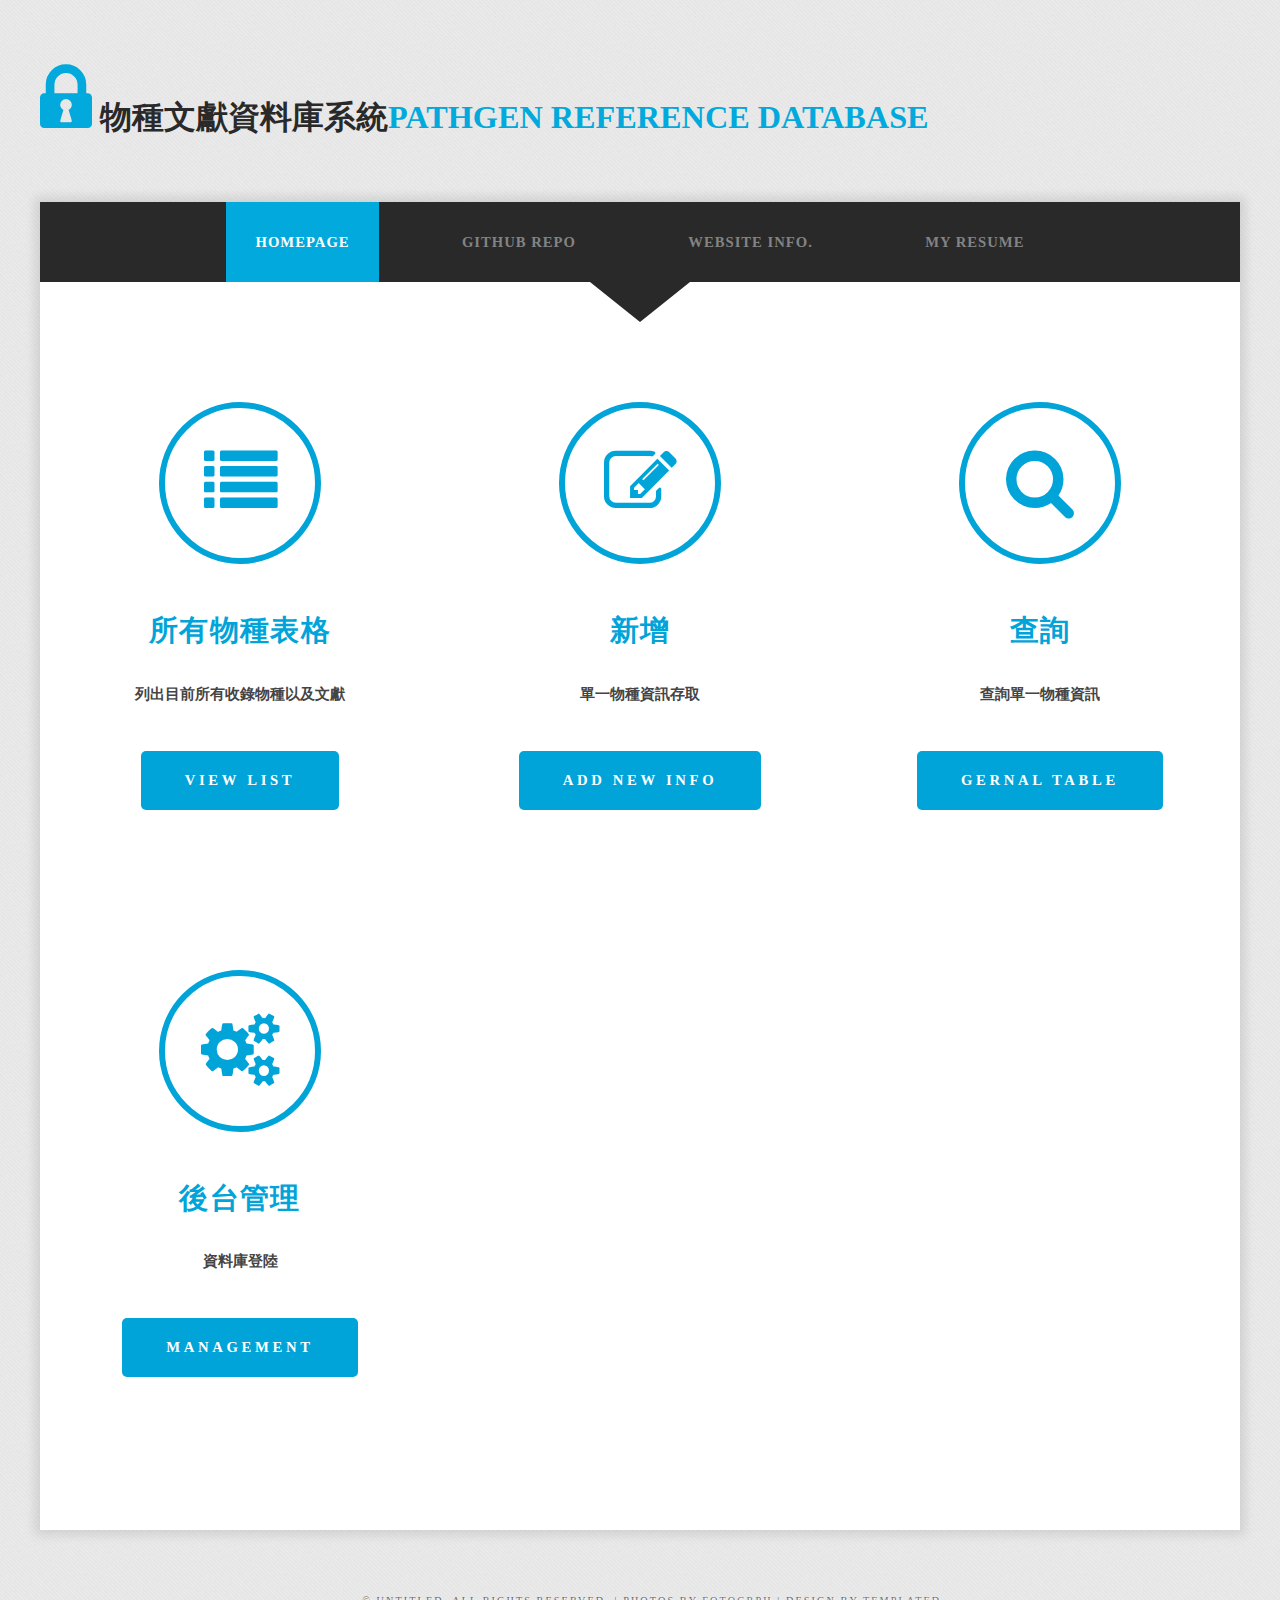
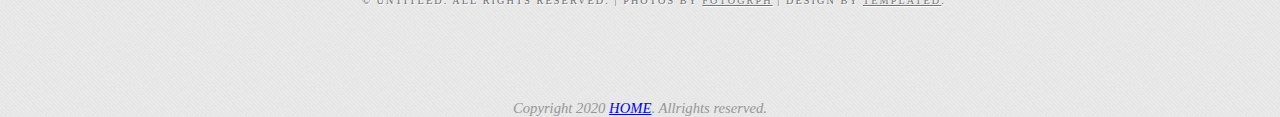
<file: index.html>
<!DOCTYPE html PUBLIC "-//W3C//DTD XHTML 1.0 Strict//EN" "http://www.w3.org/TR/xhtml1/DTD/xhtml1-strict.dtd">
<!--
Design by TEMPLATED
http://templated.co
Released for free under the Creative Commons Attribution License

Name       : Justifiable 
Description: A two-column, fixed-width design with dark color scheme.
Version    : 1.0
Released   : 20130801
-->
<html xmlns="http://www.w3.org/1999/xhtml">
<head>
<meta http-equiv="Content-Type" content="text/html; charset=utf-8" />
<title>物種資料庫</title>
<meta name="keywords" content="" />
<meta name="description" content="" />
<link href="http://fonts.googleapis.com/css?family=Open+Sans:400,300,600,700,800|Open+Sans+Condensed:300,700" rel="stylesheet" />
<link href="default.css" rel="stylesheet" type="text/css" media="all" />
<link href="fonts.css" rel="stylesheet" type="text/css" media="all" />

<!--[if IE 6]><link href="default_ie6.css" rel="stylesheet" type="text/css" /><![endif]-->

</head>


<body>
<div id="logo" class="container">
	<h1>
		<span class="icon icon-lock icon-size"></span>
		物種文獻資料庫系統<span>Pathgen Reference Database</span>
	</h1>
</div>
<div id="wrapper" class="container">
	<div id="menu" class="container">
		<ul>
			<li class="current_page_item" ><a  href="#" accesskey="1" title="">Homepage</a></li>
			<li><a href="https://github.com/HuangDeneil/Wed-test" accesskey="2" title="">GitHub repo</a></li>
			<li><a href="./WebInfo.html" accesskey="3" title="">Website Info.</a></li>
			<li><a href="./Resume.html" accesskey="4" title="">My resume</a></li>
		</ul>
	</div>
	<div id="three-column" class="container">
		<div><span class="arrow-down"></span></div>
		<div id="tbox1"> <span class="icon icon-list"></span>
			<div class="title">
				<h2>所有物種表格</h2>
			</div>
			<p style="padding: 0px 10% 0px 10%">列出目前所有收錄物種以及文獻</p>
			<a href="./gernal_management/call_list_from_mysql.php" class="button">View list</a> </div>
		<div id="tbox2"> <span class="icon icon-edit"></span>
			<div class="title">
				<h2>新增</h2>
			</div>
			<p style="padding: 0px 10% 0px 10%">單一物種資訊存取</p>
			<a href="./order_input/order_process.php" class="button" >Add new info</a> </div>
		<div id="tbox3"> <span class="icon icon-search"></span>
			<div class="title">
				<h2>查詢</h2>
			</div>
			<p style="padding: 0px 10% 0px 10%">查詢單一物種資訊</p>
			<a href="./gernal_management/search_engine.php" class="button" >Gernal table</a> </div>
	</div>
	<div id="three-column" class="container">
		<div id="tbox2"> <span class="icon icon-cogs"></span>
			<div class="title">
				<h2>後台管理</h2>
			</div>
			<p style="padding: 0px 10% 0px 10%">資料庫登陸</p>
			<a href="../phpmyadmin" class="button" >Management</a> 
		</div>
	</div>
</div>

<div id="copyright">
	<p>&copy; Untitled. All rights reserved. | Photos by <a href="http://fotogrph.com/">Fotogrph</a> | Design by <a href="http://templated.co" rel="nofollow">TEMPLATED</a>.</p>
</div>
</body>
<div class='container' align=center><br>
<em >Copyright 2020 <a href='../'>HOME</a>. Allrights reserved.</em></br>
<!-- <img src="images/APG-3.PNG" width=300> -->
</div>
</html>
</file>
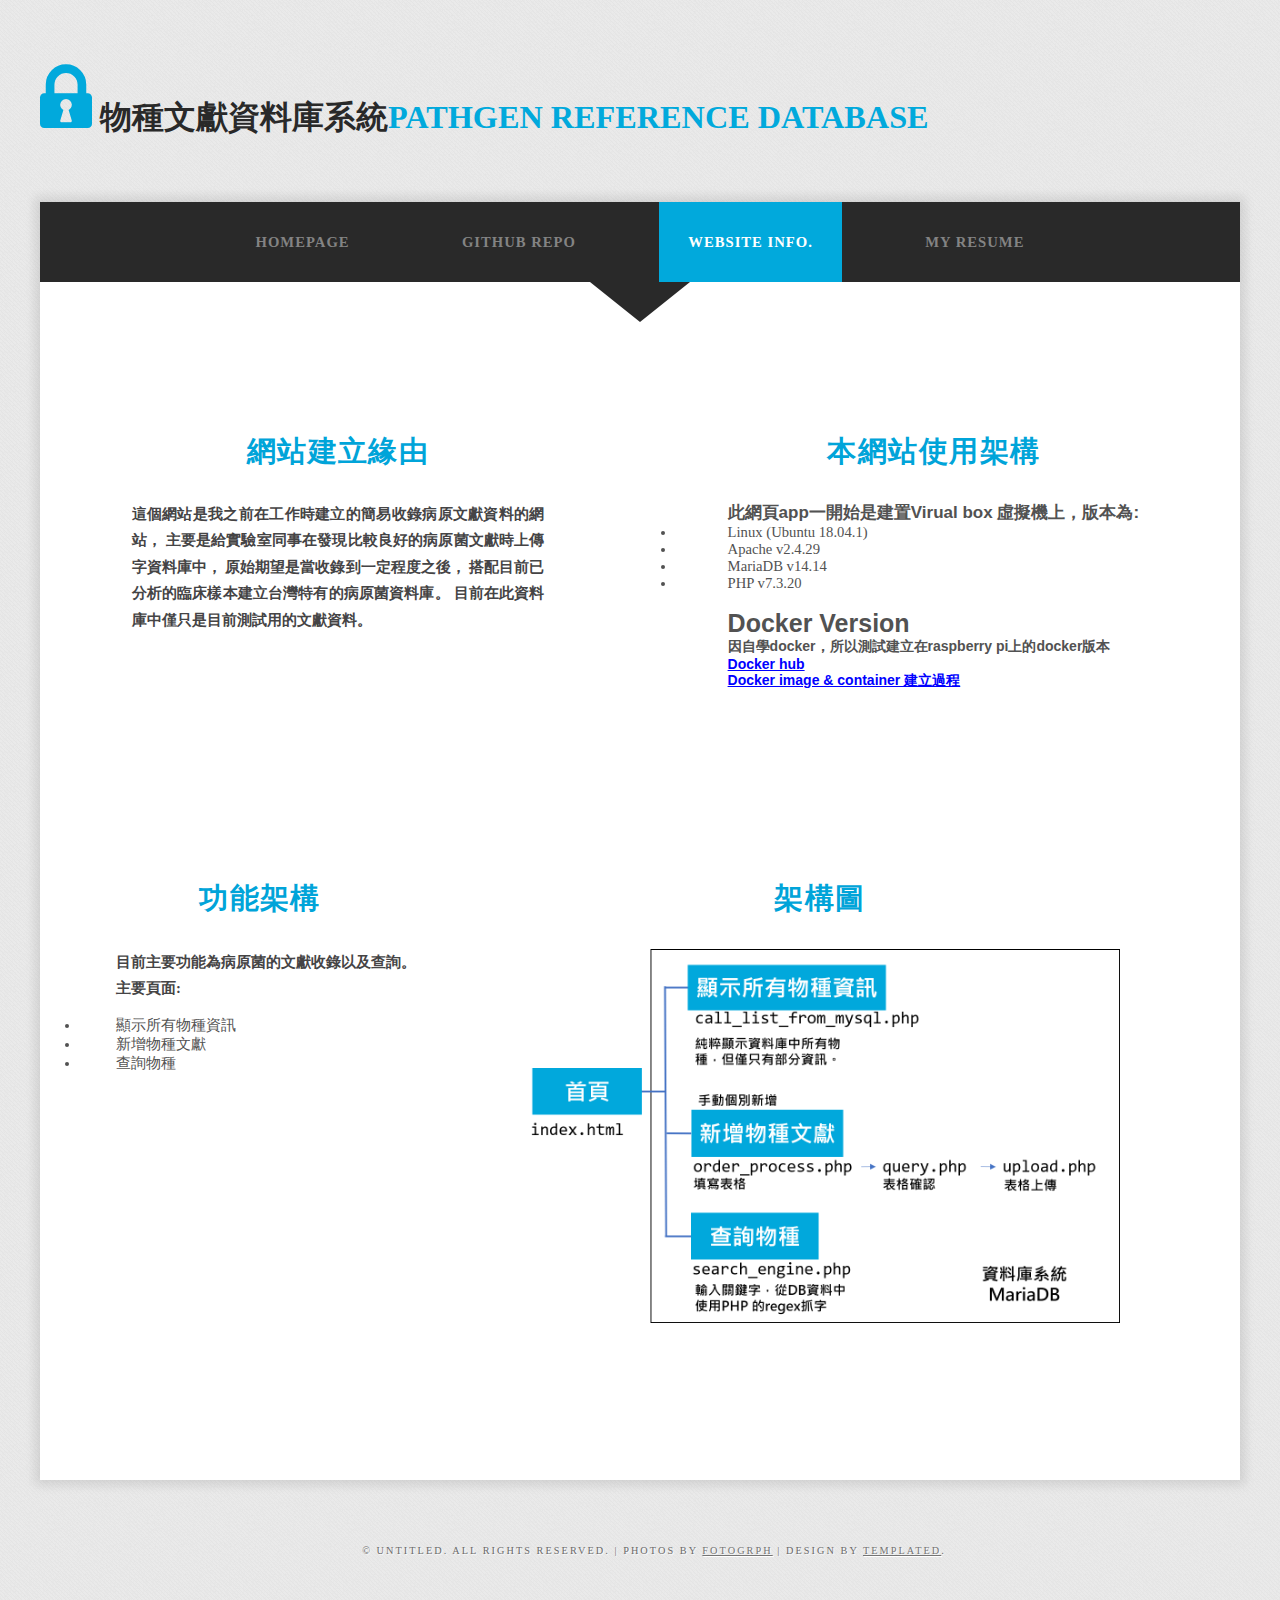
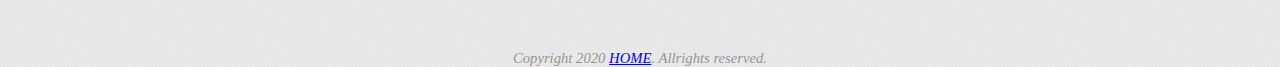
<file: WebInfo.html>
<!DOCTYPE html PUBLIC "-//W3C//DTD XHTML 1.0 Strict//EN" "http://www.w3.org/TR/xhtml1/DTD/xhtml1-strict.dtd">
<!--
Design by TEMPLATED
http://templated.co
Released for free under the Creative Commons Attribution License

Name       : Justifiable 
Description: A two-column, fixed-width design with dark color scheme.
Version    : 1.0
Released   : 20130801
-->
<html xmlns="http://www.w3.org/1999/xhtml">
<head>
<meta http-equiv="Content-Type" content="text/html; charset=utf-8" />
<title>物種資料庫</title>
<meta name="keywords" content="" />
<meta name="description" content="" />
<link href="http://fonts.googleapis.com/css?family=Open+Sans:400,300,600,700,800|Open+Sans+Condensed:300,700" rel="stylesheet" />
<link href="default.css" rel="stylesheet" type="text/css" media="all" />
<link href="fonts.css" rel="stylesheet" type="text/css" media="all" />

<!--[if IE 6]><link href="default_ie6.css" rel="stylesheet" type="text/css" /><![endif]-->




</head>


<body>
<div id="logo" class="container">
	<h1>
		<span class="icon icon-lock icon-size"></span>
		物種文獻資料庫系統<span>Pathgen Reference Database</span>
	</h1>
</div>

<div id="wrapper" class="container">
	<div id="menu" class="container">
		<ul>
			<li><a href="index.html" accesskey="1" title="" >Homepage</a></li>
			<li><a href="https://github.com/HuangDeneil/Wed-test" accesskey="2" title="">GitHub repo</a></li>
			<li class="current_page_item"><a href="#" accesskey="3" title="" >Website Info.</a></li>
			<li><a href="./Resume.html" accesskey="4" title="" >My resume</a></li>
		</ul>
	</div>
	<div id="three-column" class="container">
		<div><span class="arrow-down"></span></div>
		<div id="webContent" > 
			<div id="tbox1" style= "width: 43%;">
				<div class="title">
					<h2>網站建立緣由</h2>
				</div>
				<p style="text-align: justify; width: 80% ; padding: 0px 0px 0px 10%">
					這個網站是我之前在工作時建立的簡易收錄病原文獻資料的網站，
					主要是給實驗室同事在發現比較良好的病原菌文獻時上傳字資料庫中，
					原始期望是當收錄到一定程度之後，
					搭配目前已分析的臨床樣本建立台灣特有的病原菌資料庫。
					目前在此資料庫中僅只是目前測試用的文獻資料。
				</p><br>
			</div>	
			
			<div id="tbox2" style= "width: 43%;">
				<div class="title">
					<h2>本網站使用架構</h2>
				</div>
				<h1 style="text-align: justify; padding: 0px 0px 0px 10%;font-size:17px;font-family:Arial">
					此網頁app一開始是建置Virual box 虛擬機上，版本為:</h1>
					<li style="text-align: justify; padding: 0px 0px 0px 10%">Linux (Ubuntu 18.04.1) </li>
					<li style="text-align: justify; padding: 0px 0px 0px 10%">Apache v2.4.29</li>
					<li style="text-align: justify; padding: 0px 0px 0px 10%">MariaDB v14.14</li>
					<li style="text-align: justify; padding: 0px 0px 0px 10%">PHP v7.3.20</li>
					<br>
				<h1 style="text-align: justify; padding: 0px 0px 0px 10% ;font-size:25px;font-family:Arial" >Docker Version</h1>
				<h1 style="text-align: justify; padding: 0px 0px 0px 10%;font-size:14px;font-family:Arial">
					因自學docker，所以測試建立在raspberry pi上的docker版本 <br>
				 <a href="https://hub.docker.com/r/hudeneil/mydocker_lamp" style="font-family:Arial" >Docker hub</a> <br>
				 <a href="https://hackmd.io/83g0MzVHTSCARkFW4hKu5g?both" style="font-family:Arial">Docker image & container 建立過程</a> </h1>
			</div>
		</div>
		<div id="three-column" class="container">	
			<div id="tbox1" style= "width: 30%;">
				<div class="title">
					<h2>功能架構</h2>
				</div>
				<p style="text-align: justify; padding: 0px 0px 0px 10%">
					目前主要功能為病原菌的文獻收錄以及查詢。<br>主要頁面:</p>
				<li style="text-align: justify; padding: 0px 0px 0px 10%">顯示所有物種資訊</li>
				<li style="text-align: justify; padding: 0px 0px 0px 10%">新增物種文獻</li>
				<li style="text-align: justify; padding: 0px 0px 0px 10%">查詢物種</li>
			</div>
			<div id="tbox2" style= "width: 50%;">
				<div class="title">
					<h2>架構圖</h2>
				</div>
				<img src="images/structure.png" width=300 style= "width: 100%;" >
			</div>
		</div>
	</div>
</div>

<div id="copyright">
	<p>&copy; Untitled. All rights reserved. | Photos by <a href="http://fotogrph.com/">Fotogrph</a> | Design by <a href="http://templated.co" rel="nofollow">TEMPLATED</a>.</p>
</div>
</body>
<div class='container' align=center><br>
<em >Copyright 2020 <a href='../'>HOME</a>. Allrights reserved.</em></br>
<!-- <img src="images/APG-3.PNG" width=300> -->
</div>
</html>
</file>
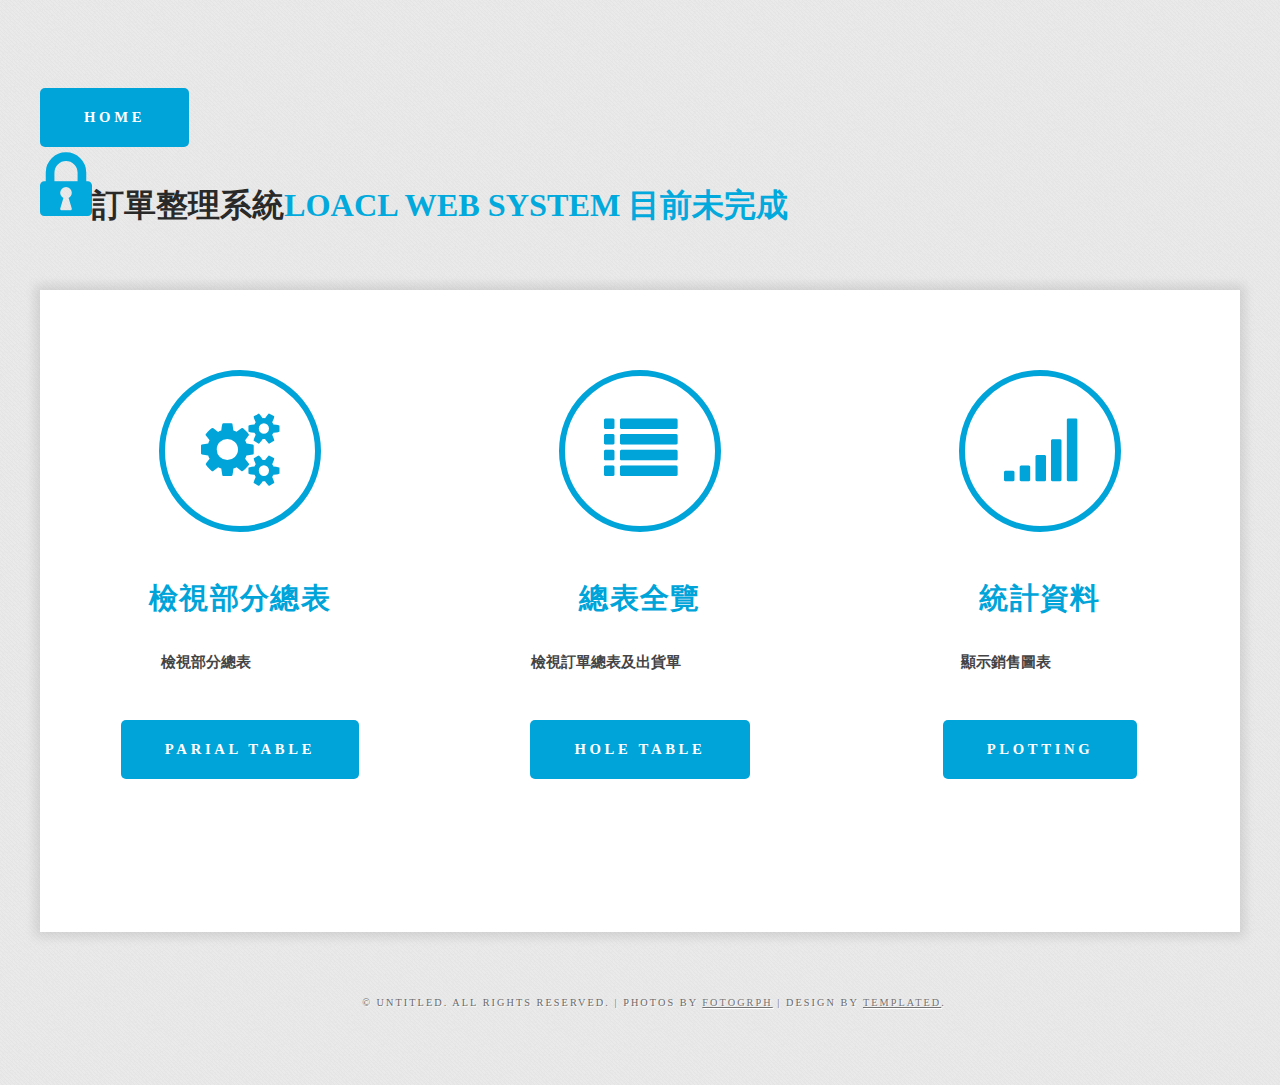
<file: gernal_management/general_table.html>
<!DOCTYPE html PUBLIC "-//W3C//DTD XHTML 1.0 Strict//EN" "http://www.w3.org/TR/xhtml1/DTD/xhtml1-strict.dtd">
<!--
Design by TEMPLATED
http://templated.co
Released for free under the Creative Commons Attribution License

Name       : Justifiable 
Description: A two-column, fixed-width design with dark color scheme.
Version    : 1.0
Released   : 20130801

-->
<html xmlns="http://www.w3.org/1999/xhtml">
<head>
<meta http-equiv="Content-Type" content="text/html; charset=utf-8" />
<title>統計資訊</title>
<meta name="keywords" content="" />
<meta name="description" content="" />
<link href="http://fonts.googleapis.com/css?family=Open+Sans:400,300,600,700,800|Open+Sans+Condensed:300,700" rel="stylesheet" />
<link href="../default.css" rel="stylesheet" type="text/css" media="all" />
<link href="../fonts.css" rel="stylesheet" type="text/css" media="all" />

<!--[if IE 6]><link href="default_ie6.css" rel="stylesheet" type="text/css" /><![endif]-->

</head>
<body>
<div id="logo" class="container">
	<a href="../index.html" class="button">Home</a>
	<h1><span class="icon icon-lock icon-size"></span>訂單整理系統<span>Loacl web system 目前未完成</span></h1>
</div>
<div id="wrapper" class="container">
	<div id="menu" class="container">
	</div>
	<div id="three-column" class="container">
		<div id="tbox1"> <span class="icon icon-cogs"></span>
			<div class="title">
				<h2>檢視部分總表</h2>
			</div>
			<p>檢視部分總表</p>
			<a href="get_parial_gernal_table.php" class="button">Parial table</a> 
		</div>
		
		<div id="tbox2"> <span class="icon icon-list"></span>
			<div class="title">
				<h2>總表全覽</h2>
			</div>
			<p>檢視訂單總表及出貨單</p>
			<a href="get_gernal_table.php" class="button">Hole table</a> 
		</div>
		<div id="tbox3"> <span class="icon icon-signal"></span>
			<div class="title">
				<h2>統計資料</h2>
			</div>
			<p>顯示銷售圖表<br></p>
			<a href="" class="button">Plotting</a> 
		</div>
	</div>
</div>

<div id="copyright">
	<p>&copy; Untitled. All rights reserved. | Photos by <a href="http://fotogrph.com/">Fotogrph</a> | Design by <a href="http://templated.co" rel="nofollow">TEMPLATED</a>.</p>
</div>
</body>
</html>
</file>
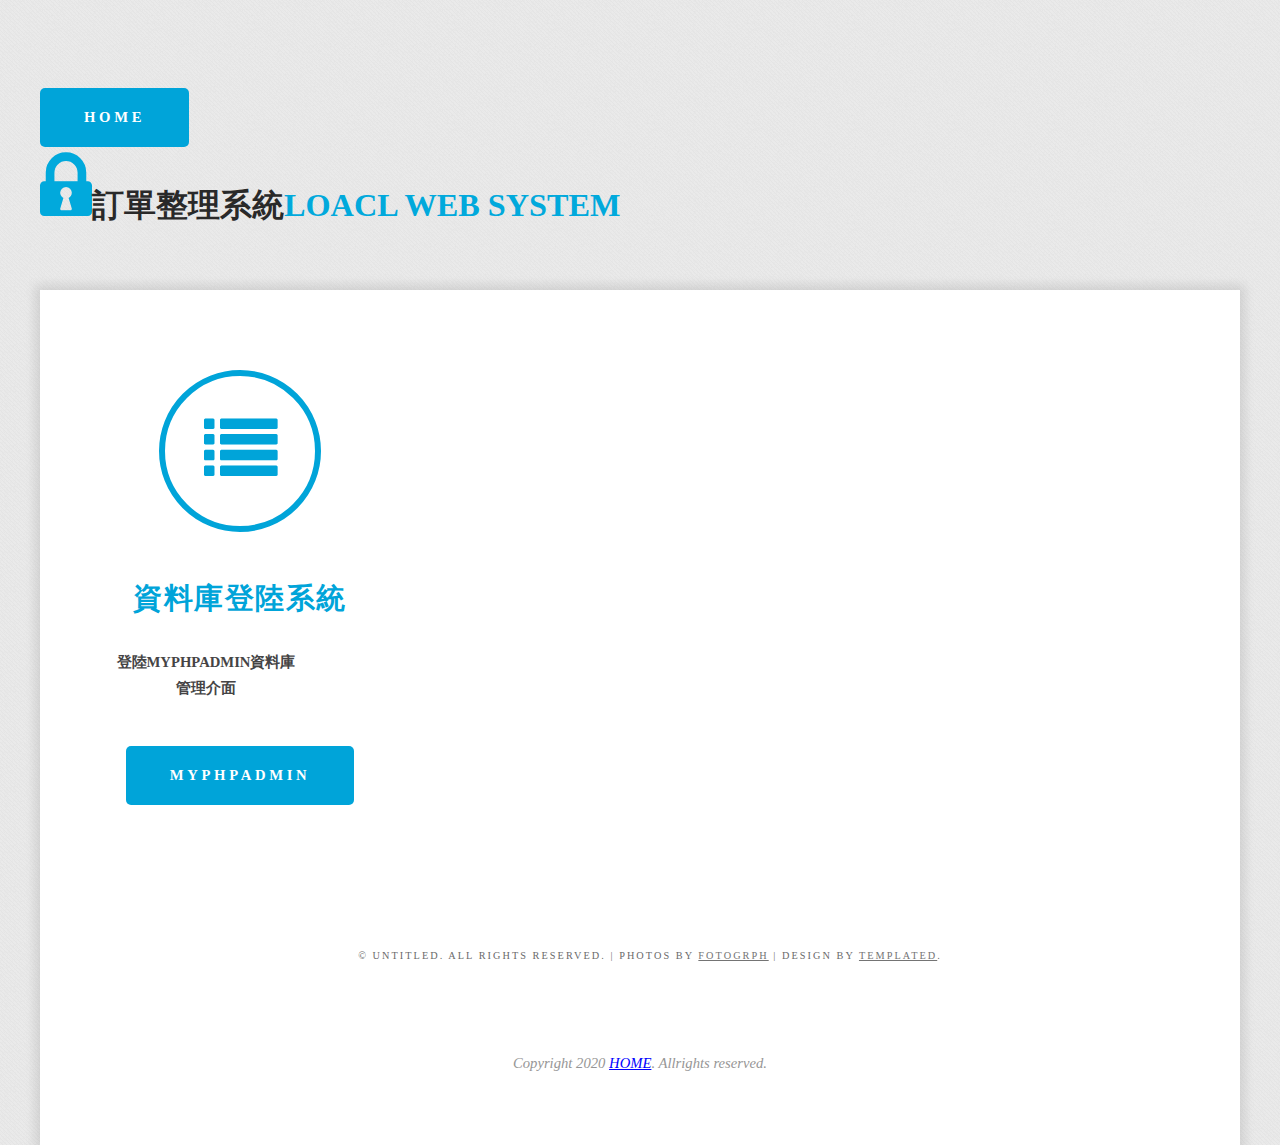
<file: gernal_management/manage.html>
<!DOCTYPE html PUBLIC "-//W3C//DTD XHTML 1.0 Strict//EN" "http://www.w3.org/TR/xhtml1/DTD/xhtml1-strict.dtd">
<!--
Design by TEMPLATED
http://templated.co
Released for free under the Creative Commons Attribution License

Name       : Justifiable 
Description: A two-column, fixed-width design with dark color scheme.
Version    : 1.0
Released   : 20130801

-->
<html xmlns="http://www.w3.org/1999/xhtml">
<head>
<meta http-equiv="Content-Type" content="text/html; charset=utf-8" />
<title>後臺資料庫管理</title>
<meta name="keywords" content="" />
<meta name="description" content="" />
<link href="http://fonts.googleapis.com/css?family=Open+Sans:400,300,600,700,800|Open+Sans+Condensed:300,700" rel="stylesheet" />
<link href="../default.css" rel="stylesheet" type="text/css" media="all" />
<link href="../fonts.css" rel="stylesheet" type="text/css" media="all" />

<!--[if IE 6]><link href="default_ie6.css" rel="stylesheet" type="text/css" /><![endif]-->

</head>
<body>
	<div id="logo" class="container">
		<a href="../index.html" class="button" >Home</a>
		<h1><span class="icon icon-lock icon-size"></span>訂單整理系統<span>Loacl web system</span></h1>
	</div>
<div id="wrapper" class="container">
    <div id="three-column" class="container">
		<div id="tbox1"> <span class="icon icon-list"></span>
			<div class="title">
				<h2>資料庫登陸系統</h2>
			</div>
			<p>登陸myphpadmin資料庫管理介面</p>
			<a href="../../phpmyadmin" class="button">MyPhpAdmin</a> </div>
	</div>

<div id="copyright">
	<p>&copy; Untitled. All rights reserved. | Photos by <a href="http://fotogrph.com/">Fotogrph</a> | Design by <a href="http://templated.co" rel="nofollow">TEMPLATED</a>.</p>
</div>
</body>
<div class='container' align=center><br>
<em >Copyright 2020 <a href='../'>HOME</a>. Allrights reserved.</em></br>
<!-- <img src="../images/APG-3.PNG" width=300> -->
</div>
</html>
</file>
<file: default.css>
html, body
	{
		height: 100%;
	}
	
	body
	{
		margin: 0px;
		padding: 0px;
		background: #E9E9E9 url(images/bg01.png) repeat;
		font-size: 11pt;
		font-weight: 400;
		color: #969696;
	}
	
	h1
	{
		font-size: 300%;
	}
	
	h2, h3
	{
		font-size: 200%;
	}
	
	
	h1, h2, h3
	{
		margin: 0;
		padding: 0;
		font-weight: 900;
	}
	
	p, ol, ul, li
	{
		margin-top: 0;
		font-size: 100%;
		text-align: center;
		padding: 0px 100px 1px 10%
	}
	
	ol, ul
	{
		padding: 0;
		list-style: none;
		font-size: 100%;
	}
	
	p
	{
		line-height: 180%;
	}
	
	option
	{
		font-size: 120%;
	}
	
	strong
	{
	}
	
	a
	{
		color: #0000FF;
		font-size: 100%;
	}
	
	a:hover
	{
		text-decoration: none;
	}
	
	.container
	{
		margin: 0px auto;
		width: 1200px;
	}

	.container2
	{
		margin: 0px auto;
		width: 1200px;
	}
/*********************************************************************************/
/* table Style                                                                   */
/*********************************************************************************/

	table {
		border-collapse: collapse;
		width: 100%;
		color: #000000;
		font-size: 100%;
	  }
	  
	  td, th {
		border: 1px solid #dddddd ;
		text-align: left;
		padding: 2px;
		font-size: 100%;
	  }
	  tr:nth-child(even) {
		background-color: #dddddd;
	  }
	  .error {color: #FF0000;}



/*********************************************************************************/
/* input Style                                                                   */
/*********************************************************************************/

	  .textarea_typ1
	{
		border:1px solid #999999;
		width:95%;
		margin:5px 0;
		padding:1%;
	}

	.input_type1
	{
		border:1px solid #999999;
		width:50%;
		margin:6px 0;
		padding:1%;
	}

	.select_type1
	{
		border:1px solid #999999;
		width:50%;
		margin:5px 0;
		padding:1%;
	}
	  
/*********************************************************************************/
/* Image Style                                                                   */
/*********************************************************************************/

	.image
	{
		display: inline-block;
	}
	
	.image img
	{
		display: block;
		width: 100%;
	}
	
	.image-full
	{
		display: block;
		width: 100%;
		margin: 0 0 0 0;
	}
	
	.image-left
	{
		float: left;
		margin: 0 2em 2em 0;
	}
	
	.image-centered
	{
		display: block;
		margin: 0 0 2em 0;
	}
	
	.image-centered img
	{
		margin: 0 auto;
		width: auto;
	}

/*********************************************************************************/
/* List Styles                                                                   */
/*********************************************************************************/

	ul.style1
	{
	}


/*********************************************************************************/
/* Social Icon Styles                                                            */
/*********************************************************************************/

	ul.contact
	{
		margin: 0;
		padding: 2em 0em 0em 0em;
		list-style: none;
	}
	
	ul.contact li
	{
		display: inline-block;
		padding: 0em 0.30em;
		font-size: 1em;
	}
	
	ul.contact li span
	{
		display: none;
		margin: 0;
		padding: 0;
	}
	
	ul.contact li a
	{
		color: #FFF;
	}
	
	ul.contact li a:before
	{
		display: inline-block;
		background: #3f3f3f;
		width: 40px;
		height: 40px;
		line-height: 40px;
		border-radius: 20px;
		text-align: center;
		color: #FFFFFF;
	}
	
	ul.contact li a.icon-twitter:before { background: #2DAAE4; }
	ul.contact li a.icon-facebook:before { background: #39599F; }
	ul.contact li a.icon-dribbble:before { background: #C4376B;	}
	ul.contact li a.icon-tumblr:before { background: #31516A; }
	ul.contact li a.icon-rss:before { background: #F2600B; }

/*********************************************************************************/
/* Button Style                                                                  */
/*********************************************************************************/

	.button
	{
		display: inline-block;
		margin-top: 2em;
		background: #00A4D9;
		border-radius: 5px;
		line-height: 4em;
		padding: 0 3em;
		-webkit-transition: all .25s ease-in-out;
		-moz-transition: all .25s ease-in-out;
		-ms-transition: all .25s ease-in-out;
		-o-transition: all .25s ease-in-out;
		transition: all .25s ease-in-out;
		letter-spacing: 0.25em;
		text-decoration: none;
		text-transform: uppercase;
		outline: 0;
		white-space: nowrap;
		font-weight: 900;
		font-size: 1em !important;
		color: #fff !important;
	}

		.button:hover
		{
			background: #18ACD9;
			-webkit-transition: all .25s ease-in-out;
			-moz-transition: all .25s ease-in-out;
			-ms-transition: all .25s ease-in-out;
			-o-transition: all .25s ease-in-out;
			transition: all .25s ease-in-out;
		}
		
		.button:active
		{
			background: #0091BD;
			-webkit-transition: all .25s ease-in-out;
			-moz-transition: all .25s ease-in-out;
			-ms-transition: all .25s ease-in-out;
			-o-transition: all .25s ease-in-out;
			transition: all .25s ease-in-out;
		}
		
			.button-big
			{
				line-height: 4em;
				padding: 0 3em;
				font-size: 1.1em !important;
			}
		
/*********************************************************************************/
/* Wrappers                                                                      */
/*********************************************************************************/

	#wrapper
	{
		position: relative;
		padding: 0em 0em 5em 0em;
		background: #FFF;
		box-shadow: 0px 0px 10px 5px rgba(0,0,0,0.1);
	}

/*********************************************************************************/
/* Header                                                                        */
/*********************************************************************************/

	#header
	{
		height: 10em;
	}

/*********************************************************************************/
/* Logo                                                                          */
/*********************************************************************************/

	#logo
	{
		margin: 4em auto 4em auto;
		text-transform: uppercase;
	}
	
	#logo h1
	{
		font-size: 2.2em;
		color: #292929;
	}
	
	#logo h1 a
	{
		margin-left: 0.50em;
		text-decoration: none;
		font-size: 1.5em;
		color: #292929;
	}
	
	#logo span
	{
		color: #01A9DC;
	}

	#logo .icon-size
	{
		padding-top: 0.20em;
		font-size: 2em !important;
		color: #01A9DC;
	}
	
	#logo p
	{
		margin: 0;
		padding: 0 0 0 5em;
		letter-spacing: 0.10em;
		font-size: 0.90em;
		color: #828282;
	}

	#logo p a
	{
		text-decoration: none;
		color: #828282;
	}


/*********************************************************************************/
/* Menu                                                                          */
/*********************************************************************************/

	#menu
	{
		background: #292929;
	}
	
	#menu ul
	{
		margin: 0;
		padding: 0px 0px 0px 0px;
		list-style: none;
		line-height: normal;
		text-align: center;
	}
	
	#menu li
	{
		display: inline-block;
		padding: 0px 25px 0px 25px;
		font-size: 100%;
	}
	
	#menu a
	{
		display: block;
		padding: 0em 2em;
		line-height: 80px;
		letter-spacing: 1px;
		text-decoration: none;
		text-transform: uppercase;
		font-size: 1em;
		font-weight: 700;
		color: #838383;
		font-size: 100%;
	}
	
	#menu .current_page_item a
	{
		background: #01A9DC;
		color: #FFF;
		font-size: 100%;
	}
	
	#menu a:hover
	{
		text-decoration: none;
		color: #FFF;
	}


/*********************************************************************************/
/* Banner                                                                        */
/*********************************************************************************/

	#banner
	{
	}

/*********************************************************************************/
/* Page                                                                          */
/*********************************************************************************/

	#page
	{
		overflow: hidden;
		width: 1100px;
		padding: 0em 50px 5em 50px;
		background: #F4F4F4;
		color: #191919;
	}
	
	#page .arrow-down {
		border-top-color: #FFF !important;
	}
	
	#page .title
	{
		padding: 3em 0em;
		letter-spacing: 0.10em;
		text-transform: uppercase;
	}
	
	#page .title h2
	{
		font-size: 2em;
		color: #474747;
	}
	
	#page .title .byline
	{
		padding-top: 0.50em;
		font-size: 0.90em;
		color: #858585;
	}

	#page #box1
	{
		float: left;
		width: 500px;
	}

	#page #box2
	{
		float: right;
		width: 500px;
	}
	
	#page a
	{
		color: #01A9DC;
	}

/*********************************************************************************/
/* Content                                                                       */
/*********************************************************************************/

	#content
	{
	}
	

/*********************************************************************************/
/* Sidebar                                                                       */
/*********************************************************************************/

	#sidebar
	{
	}

/*********************************************************************************/
/* Footer                                                                        */
/*********************************************************************************/

	#footer
	{
	}

/*********************************************************************************/
/* Copyright                                                                     */
/*********************************************************************************/

	#copyright
	{
		padding: 6em 0em;
		font-size: 0.70em;
		letter-spacing: 0.20em;
		text-align: center;
		text-transform: uppercase;
		text-shadow: 1px 1px 1px #FFF;
		color: #6A6A6A;
	}
	
	
	#copyright a
	{
		color: #747474;
	}

/*********************************************************************************/
/* Portfolio                                                                     */
/*********************************************************************************/

	#portfolio
	{
		position: relative;
		overflow: hidden;
		width: 1050px;
		padding: 0em 75px 6em 75px;
		background: #292929 url(images/bg01.png) repeat;
	}
	
	#portfolio ul
	{
		margin-bottom: 2em;
		padding: 0;
		list-style: none;
	}
	
	#portfolio li
	{
		float: left;
		width: 310px;
		margin: 0px 10px;
		padding: 10px 10px;
	}
	
	#portfolio li img
	{
		border: 10px solid rgba(0,0,0,.10);
	}
	
	#portfolio li a
	{
		-webkit-transition: all .25s ease-in-out;
		-moz-transition: all .25s ease-in-out;
		-ms-transition: all .25s ease-in-out;
		-o-transition: all .25s ease-in-out;
		transition: all .25s ease-in-out;
		opacity: .5;
	}

	#portfolio li a:hover
	{
		-webkit-transition: all .25s ease-in-out;
		-moz-transition: all .25s ease-in-out;
		-ms-transition: all .25s ease-in-out;
		-o-transition: all .25s ease-in-out;
		transition: all .25s ease-in-out;
		opacity: 1;
	}
	
	#portfolio .current_item a
	{
		opacity: 1;
	}
	
	#portfolio .title
	{
		padding: 3em 0em;
		letter-spacing: 0.20em;
		text-align: center;
		text-transform: uppercase;
	}
	
	#portfolio .title h2
	{
		font-size: 2.5em;
		color: #FFF;
	}
	
	#portfolio .title .byline
	{
		padding-top: 0.50em;
		font-size: 0.90em;
		color: #858585;
	}
	
	#portfolio .actions
	{
		text-align: center;
	}
	
	#portfolio .content
	{
		overflow: hidden;
		padding: 2em 5em 0em 5em;
		text-align: center;
		color: #858585;
	}
	
	#portfolio .content p
	{
		text-shadow: 0px 1px 0px #000;
		font-size: 1.2em;
	}
	
	#portfolio .button
	{
		margin: 2em 0.50em 0em 0.50em;
	}
	
	#portfolio .arrow-down {
		border-top-color: #F4F4F4 !important;
	}

	#pbox1,
	#pbox2,
	#pbox3
	{
		float: left;
		width: 400px;
	}

	.arrow-down {
		margin: 0 auto;
		width:0;
		height:0;
		border-top: 40px solid #FFF;
		border-left: 50px solid transparent;
		border-right: 50px solid transparent;
		display: block;
		text-align: center;
	}
	
/*********************************************************************************/
/* Three Columns                                                                 */
/*********************************************************************************/

	#three-column
	{
		overflow: hidden;
		text-align: center;
		color: #525252;
	}
	
	#three-column h2
	{
		margin: 1em 0em;
		text-transform: uppercase;
		font-size: 200%;
		font-weight: 700;
		color: #454445;
	}
	
	#three-column p
	{
		margin: 1em 0em;
		text-transform: uppercase;
		text-align: center;
		font-size: 100%;
		font-weight: 700;
		color: #454445;
	}

	#three-column .icon
	{
		position: relative;
		display: block;
		margin: 0px auto 0.80em auto;
		line-height: 150px;
		font-size: 4em;
		background: #FFF;
		width: 150px;
		height: 150px;
		border-radius: 100px;
		border: 6px solid #00A4D9;
		text-align: center;
		color: #00A4D9;
	}
		
	#three-column #tbox1,
	#three-column #tbox2,
	#three-column #tbox3
	{
		float: left;
		width: 320px;
		padding: 80px 40px 80px 40px;
	}
	
	#three-column .title
	{
		letter-spacing: 0.10em;
		text-align: center;
		text-transform: uppercase;
	}
	
	#three-column .title h2
	{
		font-size: 200%;
		font-weight: 900;
		color: #00A4D9;
	}
	/* style="font-family:微軟正黑體;text-transform:initial;font-size:300%" */
	
	#three-column .title .byline
	{
		padding-top: 0.50em;
		font-size: 0.90em;
		color: #858585;
	}

	#three-column .arrow-down
	{
		border-top-color: #292929;
	}

	#three-column .webContent
	{
		width: 200px;
		padding: 80px 40px 80px 40px;
	}
</file>
<file: fonts.css>
@charset 'UTF-8';

@font-face
{
	font-family: 'FontAwesome';
	src: url('fonts/fontawesome-webfont.eot?v=3.0.1');
	src: url('fonts/fontawesome-webfont.eot?#iefix&v=3.0.1') format('embedded-opentype'),
	     url('fonts/fontawesome-webfont.woff?v=3.0.1') format('woff'),
	     url('fonts/fontawesome-webfont.ttf?v=3.0.1') format('truetype'),
	     url('fonts/fontawesome-webfont.svg#FontAwesome') format('svg');
	font-weight: normal;
	font-style: normal;
}

@font-face
{
	font-family: 'Font-Awesome-Social';
	src: url('fonts/fontawesome-social-webfont.eot');
	src: url('fonts/fontawesome-social-webfont.eot?#iefix') format('embedded-opentype'),
	     url('fonts/fontawesome-social-webfont.woff') format('woff'),
		 url('fonts/fontawesome-social-webfont.ttf') format('truetype'),
		 url('fonts/fontawesome-social-webfont.svg#Font-Awesome-More') format('svg');
	font-weight: normal;
	font-style: normal;
}

@font-face
{    
	font-family: custom-sans-serif;
    src: local("Heiti TC"), local("微軟正黑體"), local("Microsoft JhengHei");
    unicode-range: U+4E00-9FFF
}
@font-face
{    
	font-family: custom-sans-serif;
    src: local(Arial);
    unicode-range: U+00-024F
}
.custom-sans-serif
{    
	font-family: custom-sans-serif
}

/*********************************************************************************/
/* Icons                                                                         */
/*********************************************************************************/

	/*
		Powered by:
		
		Font Awesome (http://fortawesome.github.com/Font-Awesome/)
		Font Awesome More (http://gregoryloucas.github.com/Font-Awesome-More/)
	*/

	.icon
	{
		text-decoration: none;
	}

		.icon:before
		{
			font-size: 1.25em;
			text-decoration: none;
			font-family: FontAwesome;
			font-weight: normal;
			font-style: normal;
			-webkit-text-rendering: optimizeLegibility;
			-moz-text-rendering: optimizeLegibility;
			-ms-text-rendering: optimizeLegibility;
			-o-text-rendering: optimizeLegibility;
			text-rendering: optimizeLegibility;
			-webkit-font-smoothing: antialiased;
			-moz-font-smoothing: antialiased;
			-ms-font-smoothing: antialiased;
			-o-font-smoothing: antialiased;
			font-smoothing: antialiased;
			-webkit-font-feature-settings: "liga" 1, "dlig" 1;
			-moz-font-feature-settings: "liga=1, dlig=1";
			-ms-font-feature-settings: "liga" 1, "dlig" 1;
			-o-font-feature-settings: "liga" 1, "dlig" 1;
			font-feature-settings: "liga" 1, "dlig" 1;
		}

		.icon-glass:before                { content: "\f000"; }
		.icon-music:before                { content: "\f001"; }
		.icon-search:before               { content: "\f002"; }
		.icon-envelope:before             { content: "\f003"; }
		.icon-heart:before                { content: "\f004"; }
		.icon-star:before                 { content: "\f005"; }
		.icon-star-empty:before           { content: "\f006"; }
		.icon-user:before                 { content: "\f007"; }
		.icon-film:before                 { content: "\f008"; }
		.icon-th-large:before             { content: "\f009"; }
		.icon-th:before                   { content: "\f00a"; }
		.icon-th-list:before              { content: "\f00b"; }
		.icon-ok:before                   { content: "\f00c"; }
		.icon-remove:before               { content: "\f00d"; }
		.icon-zoom-in:before              { content: "\f00e"; }

		.icon-zoom-out:before             { content: "\f010"; }
		.icon-off:before                  { content: "\f011"; }
		.icon-signal:before               { content: "\f012"; }
		.icon-cog:before                  { content: "\f013"; }
		.icon-trash:before                { content: "\f014"; }
		.icon-home:before                 { content: "\f015"; }
		.icon-file:before                 { content: "\f016"; }
		.icon-time:before                 { content: "\f017"; }
		.icon-road:before                 { content: "\f018"; }
		.icon-download-alt:before         { content: "\f019"; }
		.icon-download:before             { content: "\f01a"; }
		.icon-upload:before               { content: "\f01b"; }
		.icon-inbox:before                { content: "\f01c"; }
		.icon-play-circle:before          { content: "\f01d"; }
		.icon-repeat:before               { content: "\f01e"; }

		/* \f020 doesn't work in Safari. all shifted one down */
		.icon-refresh:before              { content: "\f021"; }
		.icon-list-alt:before             { content: "\f022"; }
		.icon-lock:before                 { content: "\f023"; }
		.icon-flag:before                 { content: "\f024"; }
		.icon-headphones:before           { content: "\f025"; }
		.icon-volume-off:before           { content: "\f026"; }
		.icon-volume-down:before          { content: "\f027"; }
		.icon-volume-up:before            { content: "\f028"; }
		.icon-qrcode:before               { content: "\f029"; }
		.icon-barcode:before              { content: "\f02a"; }
		.icon-tag:before                  { content: "\f02b"; }
		.icon-tags:before                 { content: "\f02c"; }
		.icon-book:before                 { content: "\f02d"; }
		.icon-bookmark:before             { content: "\f02e"; }
		.icon-print:before                { content: "\f02f"; }

		.icon-camera:before               { content: "\f030"; }
		.icon-font:before                 { content: "\f031"; }
		.icon-bold:before                 { content: "\f032"; }
		.icon-italic:before               { content: "\f033"; }
		.icon-text-height:before          { content: "\f034"; }
		.icon-text-width:before           { content: "\f035"; }
		.icon-align-left:before           { content: "\f036"; }
		.icon-align-center:before         { content: "\f037"; }
		.icon-align-right:before          { content: "\f038"; }
		.icon-align-justify:before        { content: "\f039"; }
		.icon-list:before                 { content: "\f03a"; }
		.icon-indent-left:before          { content: "\f03b"; }
		.icon-indent-right:before         { content: "\f03c"; }
		.icon-facetime-video:before       { content: "\f03d"; }
		.icon-picture:before              { content: "\f03e"; }

		.icon-pencil:before               { content: "\f040"; }
		.icon-map-marker:before           { content: "\f041"; }
		.icon-adjust:before               { content: "\f042"; }
		.icon-tint:before                 { content: "\f043"; }
		.icon-edit:before                 { content: "\f044"; }
		.icon-share:before                { content: "\f045"; }
		.icon-check:before                { content: "\f046"; }
		.icon-move:before                 { content: "\f047"; }
		.icon-step-backward:before        { content: "\f048"; }
		.icon-fast-backward:before        { content: "\f049"; }
		.icon-backward:before             { content: "\f04a"; }
		.icon-play:before                 { content: "\f04b"; }
		.icon-pause:before                { content: "\f04c"; }
		.icon-stop:before                 { content: "\f04d"; }
		.icon-forward:before              { content: "\f04e"; }

		.icon-fast-forward:before         { content: "\f050"; }
		.icon-step-forward:before         { content: "\f051"; }
		.icon-eject:before                { content: "\f052"; }
		.icon-chevron-left:before         { content: "\f053"; }
		.icon-chevron-right:before        { content: "\f054"; }
		.icon-plus-sign:before            { content: "\f055"; }
		.icon-minus-sign:before           { content: "\f056"; }
		.icon-remove-sign:before          { content: "\f057"; }
		.icon-ok-sign:before              { content: "\f058"; }
		.icon-question-sign:before        { content: "\f059"; }
		.icon-info-sign:before            { content: "\f05a"; }
		.icon-screenshot:before           { content: "\f05b"; }
		.icon-remove-circle:before        { content: "\f05c"; }
		.icon-ok-circle:before            { content: "\f05d"; }
		.icon-ban-circle:before           { content: "\f05e"; }

		.icon-arrow-left:before           { content: "\f060"; }
		.icon-arrow-right:before          { content: "\f061"; }
		.icon-arrow-up:before             { content: "\f062"; }
		.icon-arrow-down:before           { content: "\f063"; }
		.icon-share-alt:before            { content: "\f064"; }
		.icon-resize-full:before          { content: "\f065"; }
		.icon-resize-small:before         { content: "\f066"; }
		.icon-plus:before                 { content: "\f067"; }
		.icon-minus:before                { content: "\f068"; }
		.icon-asterisk:before             { content: "\f069"; }
		.icon-exclamation-sign:before     { content: "\f06a"; }
		.icon-gift:before                 { content: "\f06b"; }
		.icon-leaf:before                 { content: "\f06c"; }
		.icon-fire:before                 { content: "\f06d"; }
		.icon-eye-open:before             { content: "\f06e"; }

		.icon-eye-close:before            { content: "\f070"; }
		.icon-warning-sign:before         { content: "\f071"; }
		.icon-plane:before                { content: "\f072"; }
		.icon-calendar:before             { content: "\f073"; }
		.icon-random:before               { content: "\f074"; }
		.icon-comment:before              { content: "\f075"; }
		.icon-magnet:before               { content: "\f076"; }
		.icon-chevron-up:before           { content: "\f077"; }
		.icon-chevron-down:before         { content: "\f078"; }
		.icon-retweet:before              { content: "\f079"; }
		.icon-shopping-cart:before        { content: "\f07a"; }
		.icon-folder-close:before         { content: "\f07b"; }
		.icon-folder-open:before          { content: "\f07c"; }
		.icon-resize-vertical:before      { content: "\f07d"; }
		.icon-resize-horizontal:before    { content: "\f07e"; }

		.icon-bar-chart:before            { content: "\f080"; }
		.icon-twitter-sign:before         { content: "\f081"; }
		.icon-facebook-sign:before        { content: "\f082"; }
		.icon-camera-retro:before         { content: "\f083"; }
		.icon-key:before                  { content: "\f084"; }
		.icon-cogs:before                 { content: "\f085"; }
		.icon-comments:before             { content: "\f086"; }
		.icon-thumbs-up:before            { content: "\f087"; }
		.icon-thumbs-down:before          { content: "\f088"; }
		.icon-star-half:before            { content: "\f089"; }
		.icon-heart-empty:before          { content: "\f08a"; }
		.icon-signout:before              { content: "\f08b"; }
		.icon-linkedin-sign:before        { content: "\f08c"; }
		.icon-pushpin:before              { content: "\f08d"; }
		.icon-external-link:before        { content: "\f08e"; }

		.icon-signin:before               { content: "\f090"; }
		.icon-trophy:before               { content: "\f091"; }
		.icon-github-sign:before          { content: "\f092"; }
		.icon-upload-alt:before           { content: "\f093"; }
		.icon-lemon:before                { content: "\f094"; }
		.icon-phone:before                { content: "\f095"; }
		.icon-check-empty:before          { content: "\f096"; }
		.icon-bookmark-empty:before       { content: "\f097"; }
		.icon-phone-sign:before           { content: "\f098"; }
		.icon-twitter:before              { content: "\f099"; }
		.icon-facebook:before             { content: "\f09a"; }
		.icon-github:before               { content: "\f09b"; }
		.icon-unlock:before               { content: "\f09c"; }
		.icon-credit-card:before          { content: "\f09d"; }
		.icon-rss:before                  { content: "\f09e"; }

		.icon-hdd:before                  { content: "\f0a0"; }
		.icon-bullhorn:before             { content: "\f0a1"; }
		.icon-bell:before                 { content: "\f0a2"; }
		.icon-certificate:before          { content: "\f0a3"; }
		.icon-hand-right:before           { content: "\f0a4"; }
		.icon-hand-left:before            { content: "\f0a5"; }
		.icon-hand-up:before              { content: "\f0a6"; }
		.icon-hand-down:before            { content: "\f0a7"; }
		.icon-circle-arrow-left:before    { content: "\f0a8"; }
		.icon-circle-arrow-right:before   { content: "\f0a9"; }
		.icon-circle-arrow-up:before      { content: "\f0aa"; }
		.icon-circle-arrow-down:before    { content: "\f0ab"; }
		.icon-globe:before                { content: "\f0ac"; }
		.icon-wrench:before               { content: "\f0ad"; }
		.icon-tasks:before                { content: "\f0ae"; }

		.icon-filter:before               { content: "\f0b0"; }
		.icon-briefcase:before            { content: "\f0b1"; }
		.icon-fullscreen:before           { content: "\f0b2"; }

		.icon-group:before                { content: "\f0c0"; }
		.icon-link:before                 { content: "\f0c1"; }
		.icon-cloud:before                { content: "\f0c2"; }
		.icon-beaker:before               { content: "\f0c3"; }
		.icon-cut:before                  { content: "\f0c4"; }
		.icon-copy:before                 { content: "\f0c5"; }
		.icon-paper-clip:before           { content: "\f0c6"; }
		.icon-save:before                 { content: "\f0c7"; }
		.icon-sign-blank:before           { content: "\f0c8"; }
		.icon-reorder:before              { content: "\f0c9"; }
		.icon-list-ul:before              { content: "\f0ca"; }
		.icon-list-ol:before              { content: "\f0cb"; }
		.icon-strikethrough:before        { content: "\f0cc"; }
		.icon-underline:before            { content: "\f0cd"; }
		.icon-table:before                { content: "\f0ce"; }

		.icon-magic:before                { content: "\f0d0"; }
		.icon-truck:before                { content: "\f0d1"; }
		.icon-pinterest:before            { content: "\f0d2"; }
		.icon-pinterest-sign:before       { content: "\f0d3"; }
		.icon-google-plus-sign:before     { content: "\f0d4"; }
		.icon-google-plus:before          { content: "\f0d5"; }
		.icon-money:before                { content: "\f0d6"; }
		.icon-caret-down:before           { content: "\f0d7"; }
		.icon-caret-up:before             { content: "\f0d8"; }
		.icon-caret-left:before           { content: "\f0d9"; }
		.icon-caret-right:before          { content: "\f0da"; }
		.icon-columns:before              { content: "\f0db"; }
		.icon-sort:before                 { content: "\f0dc"; }
		.icon-sort-down:before            { content: "\f0dd"; }
		.icon-sort-up:before              { content: "\f0de"; }

		.icon-envelope-alt:before         { content: "\f0e0"; }
		.icon-linkedin:before             { content: "\f0e1"; }
		.icon-undo:before                 { content: "\f0e2"; }
		.icon-legal:before                { content: "\f0e3"; }
		.icon-dashboard:before            { content: "\f0e4"; }
		.icon-comment-alt:before          { content: "\f0e5"; }
		.icon-comments-alt:before         { content: "\f0e6"; }
		.icon-bolt:before                 { content: "\f0e7"; }
		.icon-sitemap:before              { content: "\f0e8"; }
		.icon-umbrella:before             { content: "\f0e9"; }
		.icon-paste:before                { content: "\f0ea"; }
		.icon-lightbulb:before            { content: "\f0eb"; }
		.icon-exchange:before             { content: "\f0ec"; }
		.icon-cloud-download:before       { content: "\f0ed"; }
		.icon-cloud-upload:before         { content: "\f0ee"; }

		.icon-user-md:before              { content: "\f0f0"; }
		.icon-stethoscope:before          { content: "\f0f1"; }
		.icon-suitcase:before             { content: "\f0f2"; }
		.icon-bell-alt:before             { content: "\f0f3"; }
		.icon-coffee:before               { content: "\f0f4"; }
		.icon-food:before                 { content: "\f0f5"; }
		.icon-file-alt:before             { content: "\f0f6"; }
		.icon-building:before             { content: "\f0f7"; }
		.icon-hospital:before             { content: "\f0f8"; }
		.icon-ambulance:before            { content: "\f0f9"; }
		.icon-medkit:before               { content: "\f0fa"; }
		.icon-fighter-jet:before          { content: "\f0fb"; }
		.icon-beer:before                 { content: "\f0fc"; }
		.icon-h-sign:before               { content: "\f0fd"; }
		.icon-plus-sign-alt:before        { content: "\f0fe"; }

		.icon-double-angle-left:before    { content: "\f100"; }
		.icon-double-angle-right:before   { content: "\f101"; }
		.icon-double-angle-up:before      { content: "\f102"; }
		.icon-double-angle-down:before    { content: "\f103"; }
		.icon-angle-left:before           { content: "\f104"; }
		.icon-angle-right:before          { content: "\f105"; }
		.icon-angle-up:before             { content: "\f106"; }
		.icon-angle-down:before           { content: "\f107"; }
		.icon-desktop:before              { content: "\f108"; }
		.icon-laptop:before               { content: "\f109"; }
		.icon-tablet:before               { content: "\f10a"; }
		.icon-mobile-phone:before         { content: "\f10b"; }
		.icon-circle-blank:before         { content: "\f10c"; }
		.icon-quote-left:before           { content: "\f10d"; }
		.icon-quote-right:before          { content: "\f10e"; }

		.icon-spinner:before              { content: "\f110"; }
		.icon-circle:before               { content: "\f111"; }
		.icon-reply:before                { content: "\f112"; }
		.icon-github-alt:before           { content: "\f113"; }
		.icon-folder-close-alt:before     { content: "\f114"; }
		.icon-folder-open-alt:before      { content: "\f115"; }

		.icon-blogger-sign:before,.icon-blogger:before,.icon-delicious:before,.icon-dribbble-sign:before,.icon-dribbble:before,.icon-dropbox:before,.icon-drupal:before,.icon-evernote-sign:before,.icon-evernote:before,.icon-flickr-sign:before,.icon-flickr:before,.icon-forrst-sign:before,.icon-forrst:before,.icon-foursquare-sign:before,.icon-foursquare:before,.icon-git-fork:before,.icon-hacker-news:before,.icon-instagram:before,.icon-lastfm-sign:before,.icon-lastfm:before,.icon-paypal:before,.icon-picasa-sign:before,.icon-picasa:before,.icon-reddit:before,.icon-share-this-sign:before,.icon-share-this:before,.icon-skype:before,.icon-soundcloud:before,.icon-spotify:before,.icon-stack-overflow:before,.icon-tumblr-sign:before,.icon-tumblr:before,.icon-vimeo-sign:before,.icon-vimeo:before,.icon-wordpress-sign:before,.icon-wordpress:before,.icon-yelp-sign:before,.icon-yelp:before,.icon-youtube-sign:before,.icon-youtube:before              {font-family:'Font-Awesome-Social'; }

		.icon-dropbox:before              { content: "\f300"; }
		.icon-drupal:before               { content: "\f301"; }
		.icon-git-fork:before             { content: "\f302"; }
		.icon-instagram:before            { content: "\f303"; }
		.icon-share-this-sign:before      { content: "\f304"; }
		.icon-share-this:before           { content: "\f305"; }
		.icon-foursquare-sign:before      { content: "\f306"; }
		.icon-foursquare:before           { content: "\f307"; }
		.icon-hacker-news:before          { content: "\f308"; }
		.icon-skype:before                { content: "\f309"; }
		.icon-spotify:before              { content: "\f30a"; }
		.icon-soundcloud:before           { content: "\f30b"; }
		.icon-paypal:before               { content: "\f30c"; }
		.icon-youtube-sign:before         { content: "\f30d"; }
		.icon-youtube:before              { content: "\f30e"; }
		.icon-reddit:before               { content: "\f30f"; }
		.icon-blogger-sign:before         { content: "\f310"; }
		.icon-blogger:before              { content: "\f311"; }
		.icon-dribbble-sign:before        { content: "\f312"; }
		.icon-dribbble:before             { content: "\f313"; }
		.icon-evernote-sign:before        { content: "\f314"; }
		.icon-evernote:before             { content: "\f315"; }
		.icon-flickr-sign:before          { content: "\f316"; }
		.icon-flickr:before               { content: "\f317"; }
		.icon-forrst-sign:before          { content: "\f318"; }
		.icon-forrst:before               { content: "\f319"; }
		.icon-delicious:before            { content: "\f31a"; }
		.icon-lastfm-sign:before          { content: "\f31b"; }
		.icon-lastfm:before               { content: "\f31c"; }
		.icon-picasa-sign:before          { content: "\f31d"; }
		.icon-picasa:before               { content: "\f31e"; }
		.icon-stack-overflow:before       { content: "\f320"; }
		.icon-tumblr-sign:before          { content: "\f321"; }
		.icon-tumblr:before               { content: "\f322"; }
		.icon-vimeo-sign:before           { content: "\f323"; }
		.icon-vimeo:before                { content: "\f324"; }
		.icon-wordpress-sign:before       { content: "\f325"; }
		.icon-wordpress:before            { content: "\f326"; }
		.icon-yelp-sign:before            { content: "\f327"; }
		.icon-yelp:before                 { content: "\f328"; }
		.icon-cloud-upload:before		  { content: "\f0ee"; }
		.icon-cloud-download:before		  { content: "\f0ed"; }
</file>
